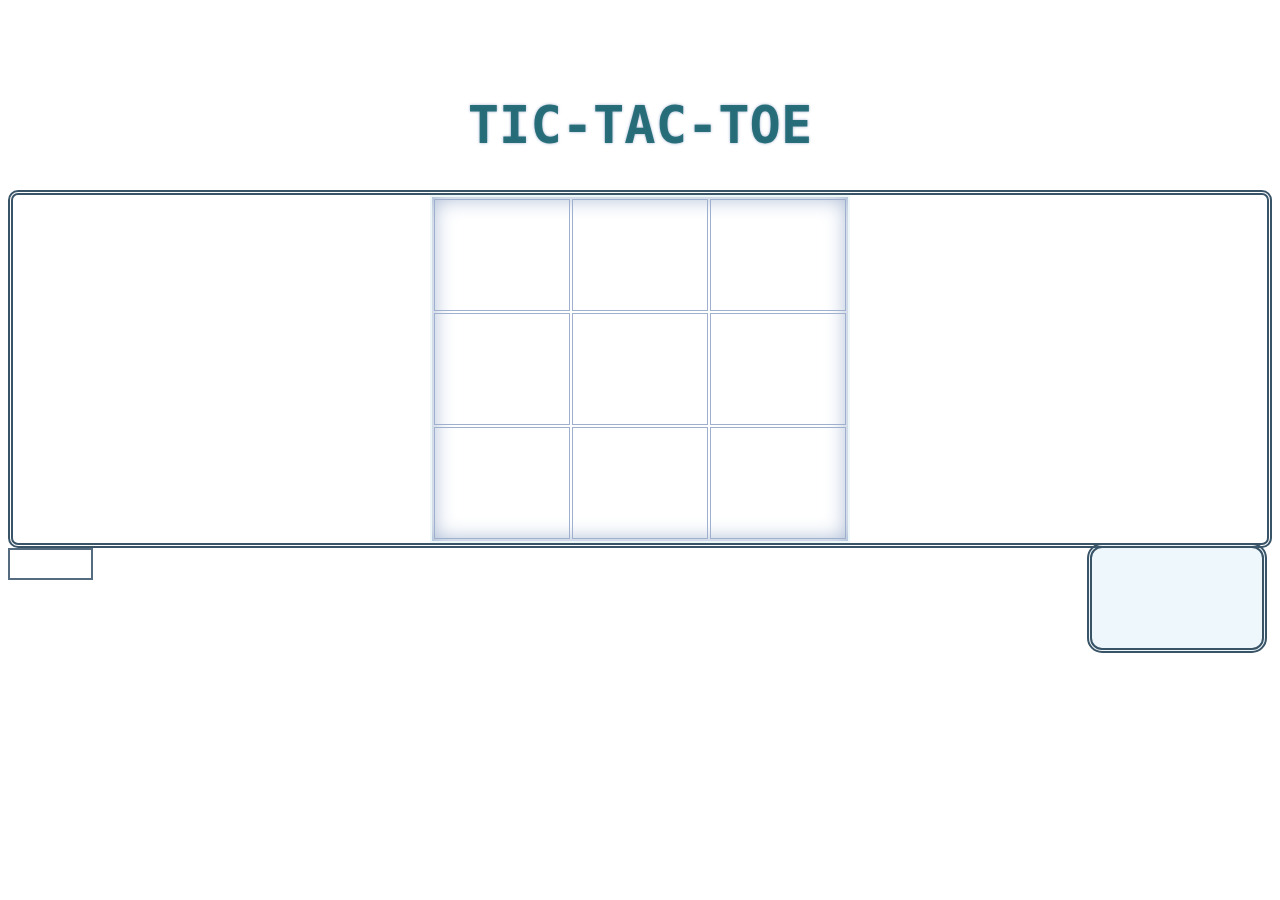
<file: index.html>
<!DOCTYPE html>
<html lang="en">


<head>
    <title>TICTACTOE</title>
	<meta charset="UTF-8">
	<title>Document</title>
	<link rel="stylesheet" type="text/css" href="tictacky.css">
</head>



<body background="http://data3.whicdn.com/images/65010487/original.jpg">

    
        <th colspan="2">
          <h1><br><center>TIC-TAC-TOE</center></h1>
        </th>
    <div id="board" class="border">
   
	    <table class="table" align="center">
		    <tr id="row" class="table">
			    <td id=1 class="cell"></td>
			    <td id=2 class="cell"></td>
			    <td id=3 class="cell"></td>
		    </tr>
	
	
		    <tr id="row" class="table">
				<td id=4 class="cell"></td>
				<td id=5 class="cell"></td>
				<td id=6 class="cell"></td>
		    </tr>
	

			<tr id="row" class="table">
				<td id=7 class="cell"></td>
				<td id=8 class="cell"></td>
				<td id=9 class="cell"></td>
			</tr>

	    </table>

        <div class="player">
	        <center><h2 class="right"></h2></center>
        </div>
	
    </div>

   <button id="reset">RESET</button>
	    
<script type="text/javascript" src="tictactoe.js"></script>	
</body>
</html>
</file>
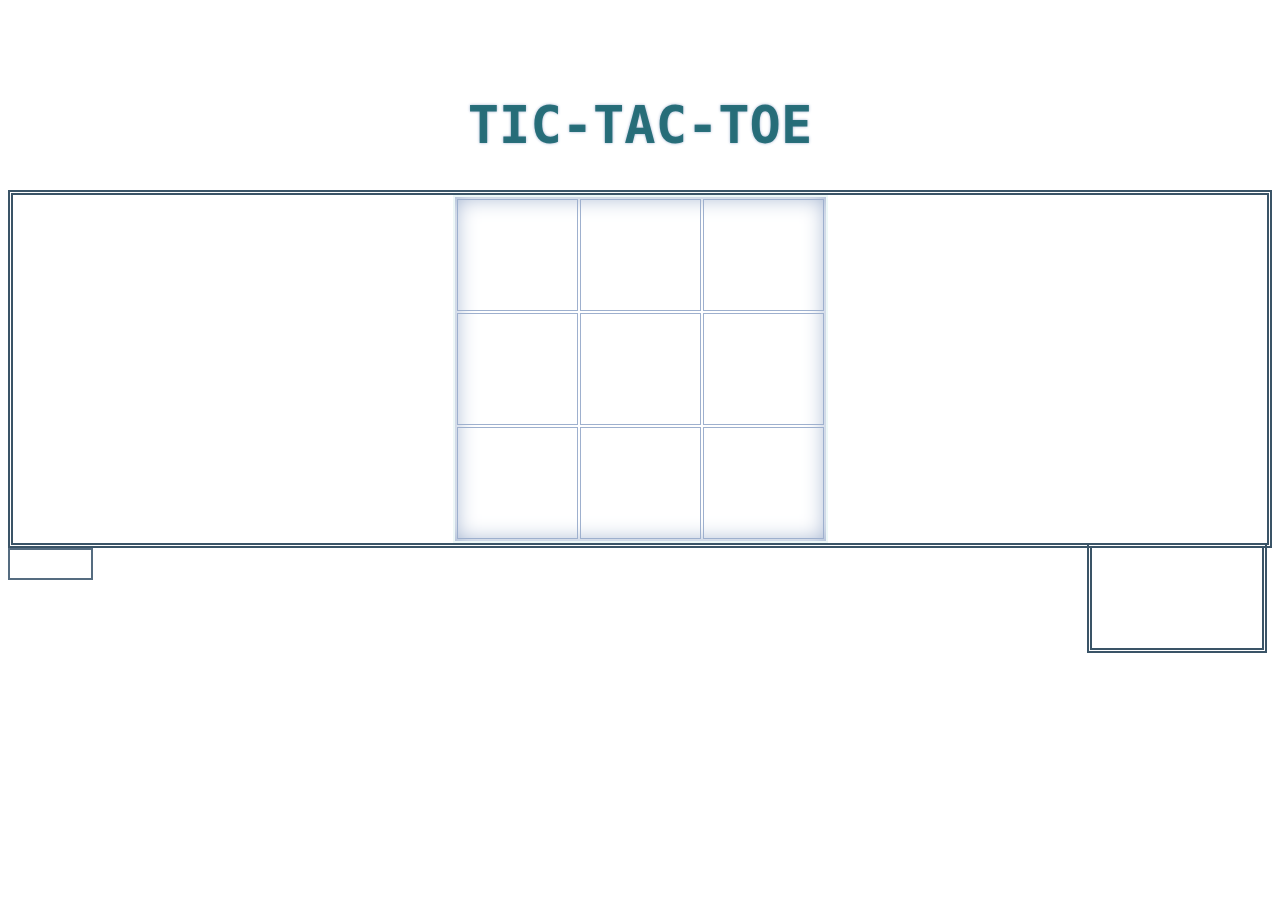
<file: MINIMUM REQ/tttminimum.html>
<!DOCTYPE html>
<html lang="en">


<head>
    <title>SAFECOPY</title>
	<meta charset="UTF-8">
	<title>Document</title>
	<link rel="stylesheet" type="text/css" href="tttcssminimum.css">
</head>



<body background="http://data3.whicdn.com/images/65010487/original.jpg">

    
       <th colspan="2">
          <h1><br><center>TIC-TAC-TOE</center></h1>
       </th>
 <div>
   
	<table class="table" align="center">
		<tr id="row" class="table">
			<td id="one" class="cell"></td>
			<td id="two" class="cell"></td>
			<td id="three" class="cell"></td>
		</tr>
	
	
		<tr id="row" class="table">
			<td id="four" class="cell"></td>
			<td id="five" class="cell"></td>
			<td id="six" class="cell"></td>
		</tr>
	

		<tr id="row" class="table">
			<td id="seven" class="cell"></td>
			<td id="eight" class="cell"></td>
			<td id="nine" class="cell"></td>
		</tr>

	</table>

 <div class="player1">
	<center><h2 class="right"></h2></center>
    </div>

	
   </div>

   <button id="reset">RESET</button>
	    
<script type="text/javascript" src="tttjsminimum.js"></script>	
</body>
</html>
</file>
<file: tictacky.css>
table {
    border:2px solid #EDF7F7;
	height: 300px;
	width: 300px;
	box-shadow: inset 0 0 22px #9EB0CE;
}

td {
	
	margin-right: 3px;
	font-size: 47px;
    text-align: center;
    color: white;
    font-family: monospace;
    text-shadow: 0 0 3px #9EB0CE, 0 0 5px #FFFFFF;

}

div {
	border: 5px double #3A5467;


}
h1 {
	font-family: monospace;
	font-size: 52px;
	color: rgba(24, 101, 111, .9);
	text-shadow: 0 0 3px #9EB0CE, 0 0 5px #FFFFFF;
}

h2 {
	font-family: monospace;
	font-size: 28px;
	font-variant: small-caps;
	text-shadow: -1px 0 white, 0 1px white, 1px 0 white, 0 -1px white;

}

button {
    background-color: transparent;
    font-size: 23px;
    font-family: monospace;
    color:white;
    border:2px double #556C80;

}

.table {

	height: 100px;
	width: 420px;
}
.border {
	border-radius: 10px;
}
.cell {

	text-align: center;
	padding: 5px;
	height: 100px;
	width: 300px;
	border:1px solid #9EB0CE;

}
.player {
	height: 100px;
	width: 170px;
	position: center;
	float: right;
	border-radius: 15px;
	background: rgba(78, 177, 223, .1);
}
.right {
}
</file>
<file: MINIMUM REQ/tttcssminimum.css>
table {
    border:2px solid #EDF7F7;
	height: 300px;
	width: 300px;
	box-shadow: inset 0 0 22px #9EB0CE;
}

td {
	
	margin-right: 3px;
	font-size: 47px;
    text-align: center;
    color: white;
    font-family: monospace;
    text-shadow: 0 0 3px #9EB0CE, 0 0 5px #FFFFFF;

}

div {
	border: 5px double #3A5467;


}
h1 {
	font-family: monospace;
	font-size: 52px;
	color: rgba(24, 101, 111, .9);
	text-shadow: 0 0 3px #9EB0CE, 0 0 5px #FFFFFF;
}

h2 {
	font-family: monospace;
	font-size: 28px;
	font-variant: small-caps;
	text-shadow: -1px 0 white, 0 1px white, 1px 0 white, 0 -1px white;

}

button {
    background-color: transparent;
    font-size: 23px;
    font-family: monospace;
    color:white;
    border:2px double #556C80;

}

.table {

	height: 100px;
	width: 375px;
}

.cell {

	text-align: center;
	padding: 5px;
	height: 100px;
	width: 300px;
	border:1px solid #9EB0CE;

}

.right {
	
	

}

.player1 {
	height: 100px;
	width: 170px;
	position: center;
	float: right;

}
</file>
